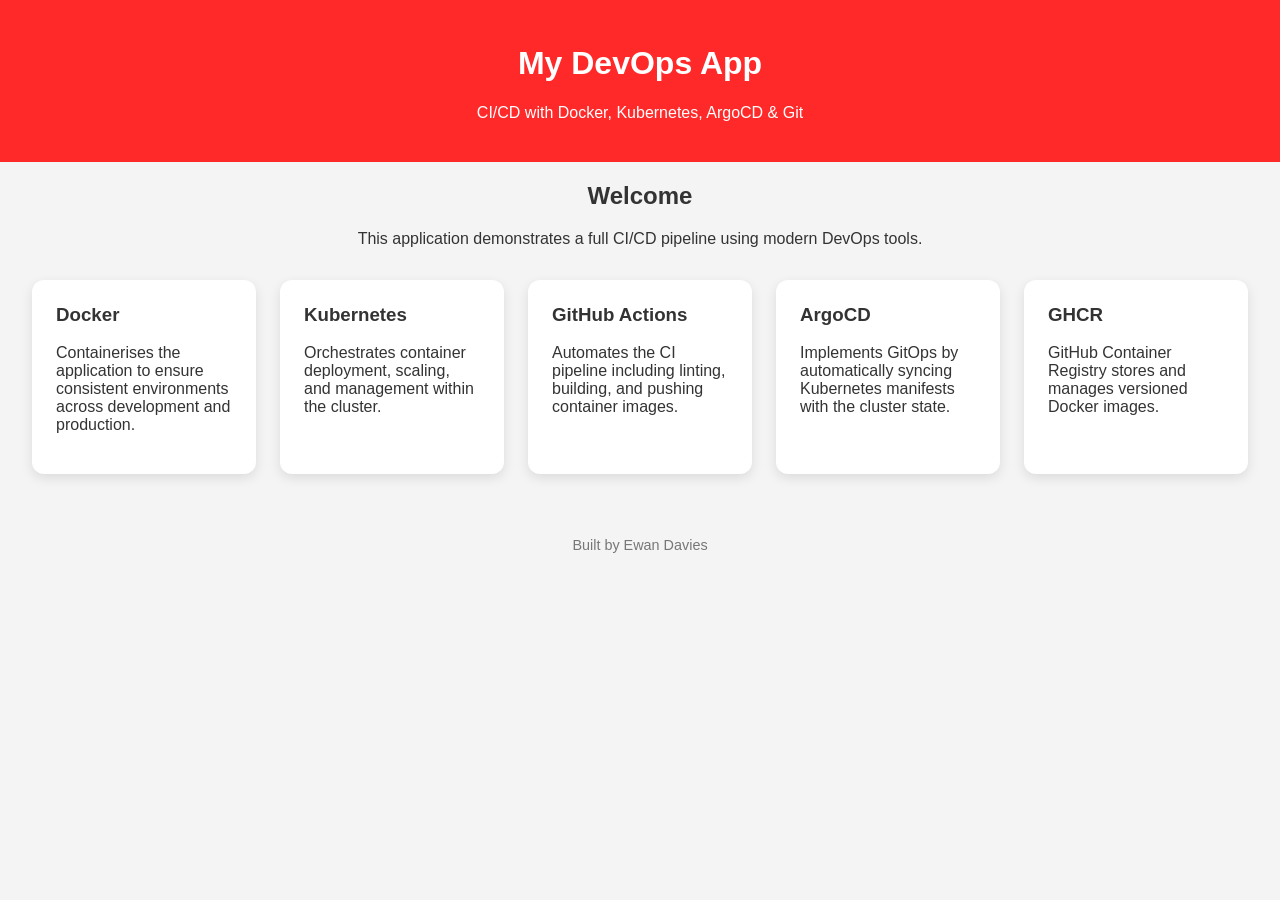
<file: app/index.html>
<!DOCTYPE html>
<html lang="en">
<head>
  <meta charset="UTF-8">
  <meta name="viewport" content="width=device-width, initial-scale=1.0">
  <title>My DevOps App</title>

  <link rel="stylesheet" href="css/style.css">
</head>
<body>

  <header>
    <h1>My DevOps App</h1>
    <p>CI/CD with Docker, Kubernetes, ArgoCD & Git</p>
  </header>

  <main>

    <section class="intro">
      <h2>Welcome</h2>
      <p>This application demonstrates a full CI/CD pipeline using modern DevOps tools.</p>
    </section>

    <section class="cards">

      <div class="card">
        <h3>Docker</h3>
        <p>Containerises the application to ensure consistent environments across development and production.</p>
      </div>

      <div class="card">
        <h3>Kubernetes</h3>
        <p>Orchestrates container deployment, scaling, and management within the cluster.</p>
      </div>

      <div class="card">
        <h3>GitHub Actions</h3>
        <p>Automates the CI pipeline including linting, building, and pushing container images.</p>
      </div>

      <div class="card">
        <h3>ArgoCD</h3>
        <p>Implements GitOps by automatically syncing Kubernetes manifests with the cluster state.</p>
      </div>

      <div class="card">
        <h3>GHCR</h3>
        <p>GitHub Container Registry stores and manages versioned Docker images.</p>
      </div>

    </section>

  </main>

  <footer>
    <p>Built by Ewan Davies</p>
  </footer>

</body>
</html>
</file>
<file: app/css/style.css>
body {
  font-family: Arial, sans-serif;
  margin: 0;
  background: #f4f4f4;
  color: #333;
}

/* Header */
header {
  background: #ff2929;
  color: white;
  padding: 1.5rem;
  text-align: center;
}

.intro {
  text-align: center;
  margin-bottom: 2rem;
}

/* Cards layout */
.cards {
  display: grid;
  grid-template-columns: repeat(auto-fit, minmax(220px, 1fr));
  gap: 1.5rem;
  padding: 0 2rem;
}

/* Card */
.card {
  background: white;
  padding: 1.5rem;
  border-radius: 12px;
  box-shadow: 0 4px 12px rgba(0,0,0,0.1);
  transition: transform 0.2s ease;
}

.card:hover {
  transform: translateY(-5px);
}

.card h3 {
  margin-top: 0;
}

/* Footer */
footer {
  margin-top: 2rem;
  padding: 1rem;
  text-align: center;
  font-size: 0.9rem;
  color: #777;
}
</file>
